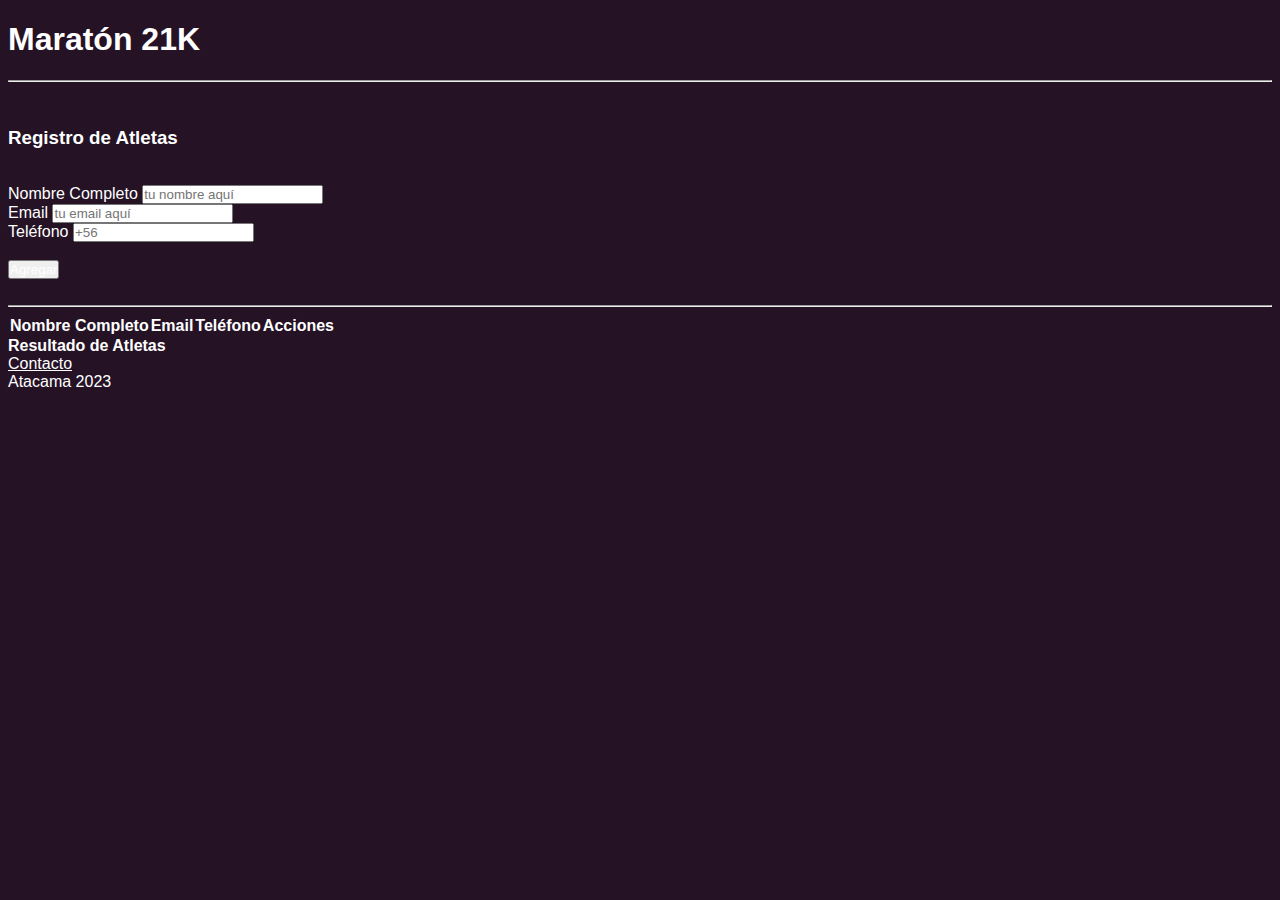
<file: index.html>
<!DOCTYPE html>
<html lang="en">

<head>
    <meta charset="UTF-8">
    <meta name="viewport" content="width=device-width, initial-scale=1.0">
    <link href="https://cdn.jsdelivr.net/npm/bootstrap@5.0.2/dist/css/bootstrap.min.css" rel="stylesheet"
        integrity="sha384-EVSTQN3/azprG1Anm3QDgpJLIm9Nao0Yz1ztcQTwFspd3yD65VohhpuuCOmLASjC" crossorigin="anonymous">
    <link rel="stylesheet" href="./style5.css">

    <title>ProCRUD-Maratón 21K</title>
</head>

<body>
    <!--Header-->
    <header>
        <div class="text-center p-2">
            <h1 id="title1">Maratón 21K</h1>
        </div>
    </header>
    <hr>

    <br>
    <!--Formulario para registrar atletas de una maratón. Se solicita: nombre, email y teléfono, cuya información se podrá editar o eliminar según se requiera-->

    <div class="container">
        <div class="container mb-5">
            <div class="container mb-3">
                <h3 id="text1" class="contenedor mb-3">Registro de Atletas</h3>
            </div>
            <br>

            <div>
                <div class="mb-3">
                    <label class="form-label">Nombre Completo</label>
                    <input type="text" class="form-control" id="inputName" placeholder="tu nombre aquí">
                </div>
                <div class="mb-3">
                    <label class="form-label">Email</label>
                    <input type="email" class="form-control" id="inputEmail" placeholder="tu email aquí">
                </div>

                <div class="mb-3">
                    <label class="form-label">Teléfono</label>
                    <input type="number" class="form-control" id="inputPhone" placeholder="+56">
                </div>
                <br>
                <div class="container">
                    <button type="button" class="btn btn-primary btn-lg" id="btnAdd"
                        onclick="addData()">Agregar</button>

                    <button type="button" class="btn btn-warning btn-lg" id="btnUpdate">Actualizar</button>
                </div>
            </div>
            <br>
            <hr>

            <!--Construcción de la tabla para recepcionar datos de los inscritos-->

            <table class="table table-stripped" id="tableData">
                <thead>
                    <tr>
                        <th scope="col">Nombre Completo</th>
                        <th scope="col">Email</th>
                        <th scope="col">Teléfono</th>
                        <th scope="col">Acciones</th>
                    </tr>
                </thead>
                <tbody>

                </tbody>
            </table>
        </div>
    </div>

    <!--Footer que contempla un botón para consultar por los resultados de los atletas inscritos-->

    <footer>
        <div class="card text-center">
            <div class="card-header"><b>Resultado de Atletas</div> </b>
            <div class="card-body">
                <a href="#" class="btn btn-primary">Contacto</a>
            </div>
            <div class="card-footer text-muted">Atacama 2023</div>
        </div>
    </footer>

    <!-- Integración de bootstrap -->
    <script src="https://cdn.jsdelivr.net/npm/bootstrap@5.0.2/dist/js/bootstrap.bundle.min.js"
        integrity="sha384-MrcW6ZMFYlzcLA8Nl+NtUVF0sA7MsXsP1UyJoMp4YLEuNSfAP+JcXn/tWtIaxVXM"
        crossorigin="anonymous"></script>
    <script src="./app5.js"></script>
</body>

</html>
</file>
<file: style5.css>
* {
    color: #ffffff;
    padding: 0;
}

body{
    background: rgb(37, 18, 37);
    font-family: arial, helvetica, sans-serif;
 
}

.card{
    background-color: rgb(37, 18, 37);
}

#btnUpdate{
    display: none;
   
}
</file>
